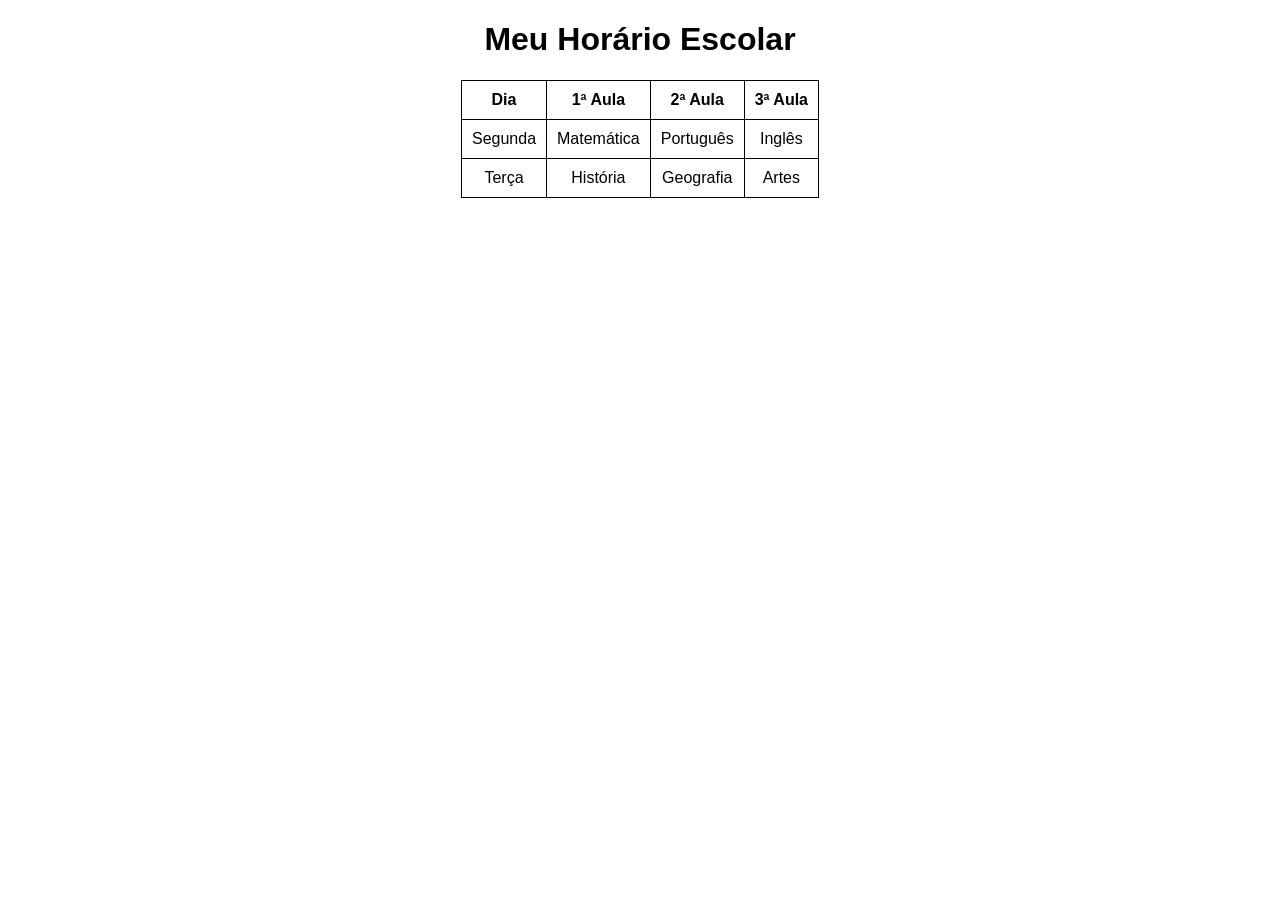
<file: index.html>
<!DOCTYPE html>
<html lang="pt-br">
<head>
  <meta charset="UTF-8">
  <title>Horário Escolar</title>
  <link rel="stylesheet" href="style.css">
</head>
<body>

  <h1>Meu Horário Escolar</h1>

  <table>
    <tr>
      <th>Dia</th>
      <th>1ª Aula</th>
      <th>2ª Aula</th>
      <th>3ª Aula</th>
    </tr>

    <tr>
      <td>Segunda</td>
      <td>Matemática</td>
      <td>Português</td>
      <td>Inglês</td>
    </tr>

    <tr>
      <td>Terça</td>
      <td>História</td>
      <td>Geografia</td>
      <td>Artes</td>
    </tr>

  </table>

</body>
</html>
</file>
<file: style.css>
body {
  font-family: Arial;
  text-align: center;
}

table {
  margin: auto;
  border-collapse: collapse;
}

td, th {
  border: 1px solid black;
  padding: 10px;
}
</file>
